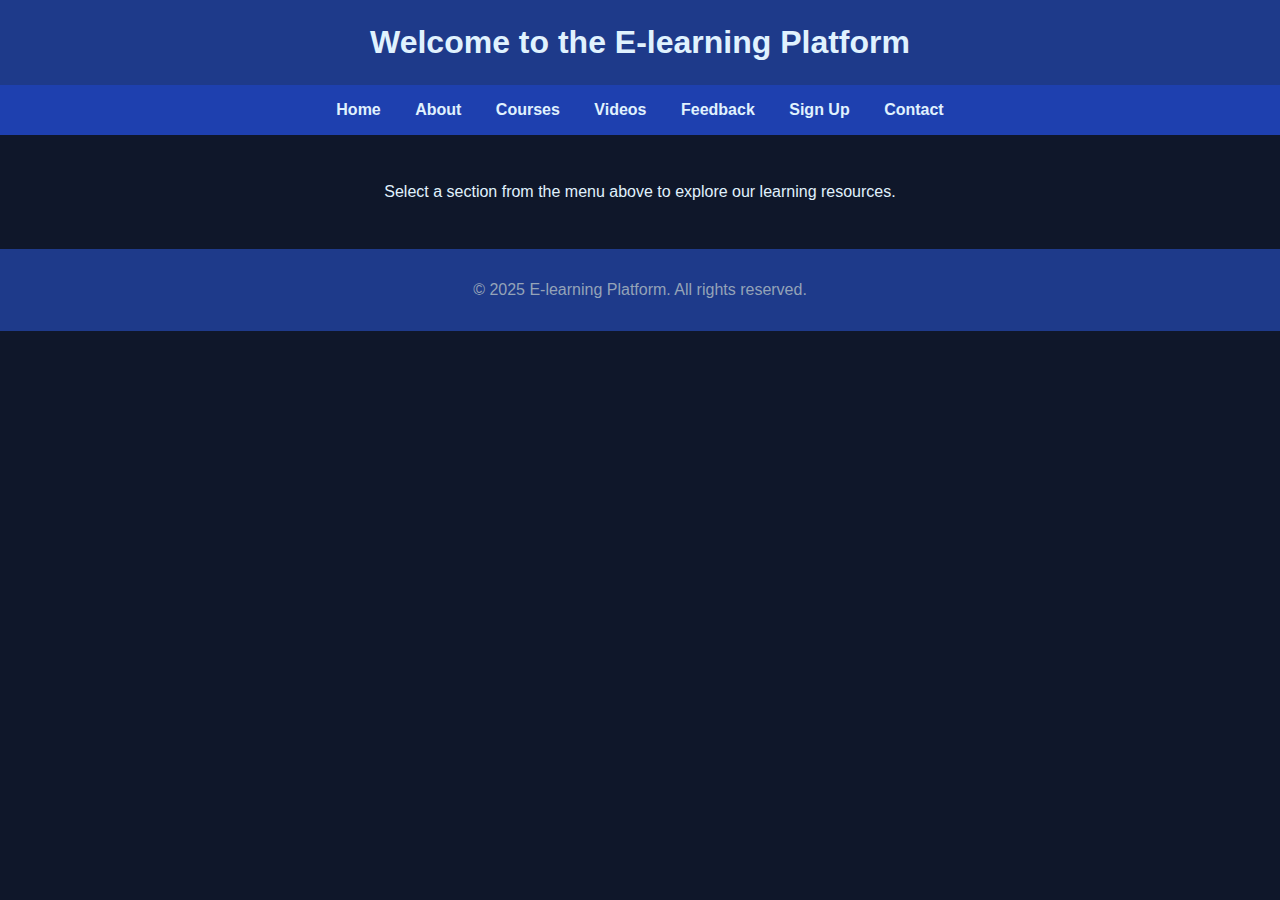
<file: index.html>
<!DOCTYPE html>
<html lang="en">
<head>
  <meta charset="UTF-8">
  <title>E-learning Platform</title>
  <style>
    body {
      background-color: #0f172a;
      color: #e0f2fe;
      font-family: 'Segoe UI', sans-serif;
      text-align: center;
      margin: 0;
      padding: 0;
    }
    header {
      background-color: #1e3a8a;
      padding: 1.5rem;
    }
    h1 {
      margin: 0;
      font-size: 2rem;
    }
    nav {
      background-color: #1e40af;
      padding: 1rem;
    }
    nav a {
      color: #e0f2fe;
      text-decoration: none;
      margin: 0 15px;
      font-weight: bold;
    }
    nav a:hover {
      color: #38bdf8;
    }
    main {
      padding: 2rem;
    }
    footer {
      background-color: #1e3a8a;
      padding: 1rem;
      color: #94a3b8;
    }
  </style>
</head>
<body>
  <header>
    <h1>Welcome to the E-learning Platform</h1>
  </header>
  <nav>
    <a href="e-larning.html">Home</a>
    <a href="about.html">About</a>
    <a href="courses.html">Courses</a>
    <a href="video.html">Videos</a>
    <a href="feedback.html">Feedback</a>
    <a href="signup.html">Sign Up</a>
    <a href="contact.html">Contact</a>
  </nav>
  <main>
    <p>Select a section from the menu above to explore our learning resources.</p>
  </main>
  <footer>
    <p>&copy; 2025 E-learning Platform. All rights reserved.</p>
  </footer>
</body>
</html>
</file>
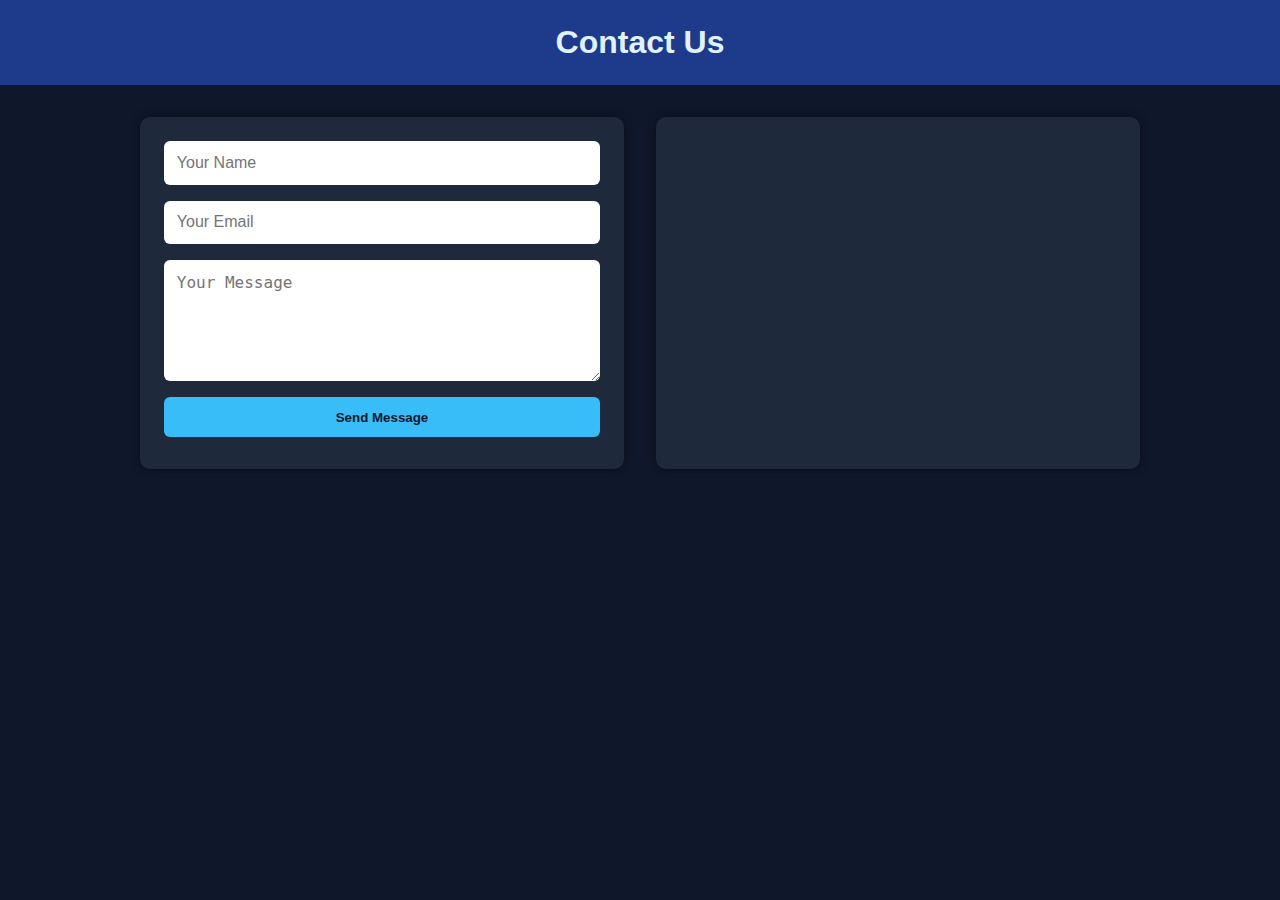
<file: contact.html>
<!DOCTYPE html>
<html lang="en">
<head>
  <meta charset="UTF-8">
  <title>Contact Us</title>
  <style>
    body {
      background-color: #0f172a;
      color: #e0f2fe;
      font-family: 'Segoe UI', sans-serif;
      margin: 0;
      padding: 0;
    }
    header {
      background-color: #1e3a8a;
      text-align: center;
      padding: 1.5rem;
    }
    h1 {
      margin: 0;
    }
    .container {
      max-width: 1000px;
      margin: auto;
      display: grid;
      grid-template-columns: 1fr 1fr;
      gap: 2rem;
      padding: 2rem;
    }
    .contact-form, .map {
      background-color: #1e293b;
      padding: 1.5rem;
      border-radius: 10px;
      box-shadow: 0 0 10px rgba(0,0,0,0.4);
    }
    form {
      display: flex;
      flex-direction: column;
      gap: 1rem;
    }
    input, textarea {
      padding: 0.8rem;
      border: none;
      border-radius: 6px;
      font-size: 1rem;
    }
    button {
      padding: 0.8rem;
      background-color: #38bdf8;
      color: #0f172a;
      border: none;
      border-radius: 6px;
      font-weight: bold;
      cursor: pointer;
    }
    button:hover {
      background-color: #0ea5e9;
    }
    iframe {
      width: 100%;
      height: 100%;
      border: none;
      border-radius: 10px;
      min-height: 300px;
    }
    @media (max-width: 768px) {
      .container {
        grid-template-columns: 1fr;
      }
    }
  </style>
</head>
<body>
  <header>
    <h1>Contact Us</h1>
  </header>
  <div class="container">
    <div class="contact-form">
      <form>
        <input type="text" placeholder="Your Name" required>
        <input type="email" placeholder="Your Email" required>
        <textarea rows="5" placeholder="Your Message" required></textarea>
        <button type="submit">Send Message</button>
      </form>
    </div>
    <div class="map">
      <iframe src="https://www.google.com/maps/embed?pb=!1m18!1m12!1m3!1d3651.902472607171!2d90.3906789153857!3d23.750885594612768!2m3!1f0!2f0!3f0!3m2!1i1024!2i768!4f13.1!3m3!1m2!1s0x3755b855f51e65d7%3A0x8e24a2e91cbff13a!2sDhaka%20University!5e0!3m2!1sen!2sbd!4v1689910784370" allowfullscreen></iframe>
    </div>
  </div>
</body>
</html>
</file>
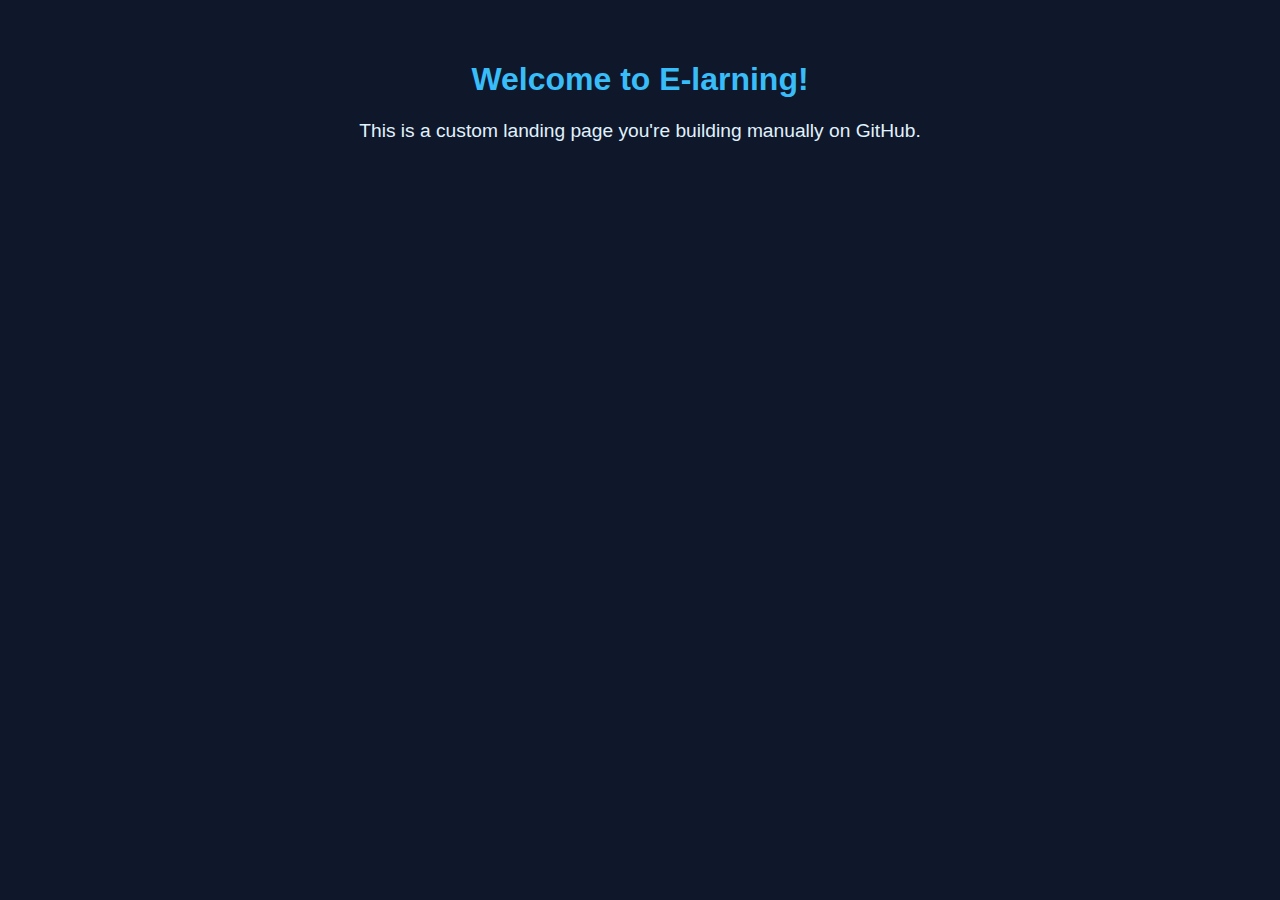
<file: e-larning.html>
<!DOCTYPE html>
<html lang="en">
<head>
  <meta charset="UTF-8">
  <title>E-larning</title>
  <style>
    body {
      background-color: #0f172a;
      color: #e0f2fe;
      font-family: 'Segoe UI', sans-serif;
      text-align: center;
      padding: 2rem;
    }
    h1 {
      color: #38bdf8;
    }
    p {
      font-size: 1.2rem;
      margin-top: 1rem;
    }
  </style>
</head>
<body>
  <h1>Welcome to E-larning!</h1>
  <p>This is a custom landing page you're building manually on GitHub.</p>
</body>
</html>
</file>
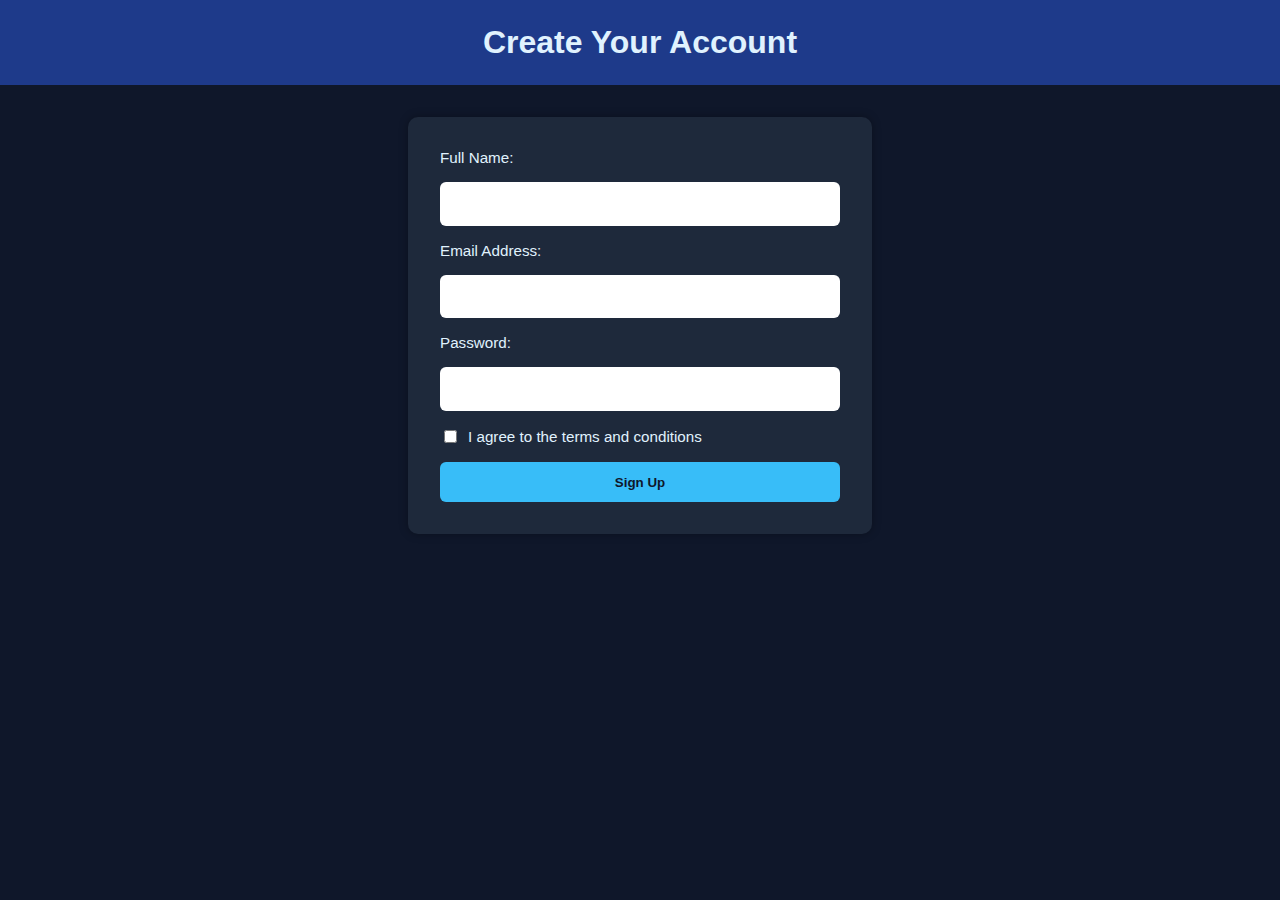
<file: signup.html>
<!DOCTYPE html>
<html lang="en">
<head>
  <meta charset="UTF-8">
  <title>Sign Up</title>
  <style>
    body {
      background-color: #0f172a;
      color: #e0f2fe;
      font-family: 'Segoe UI', sans-serif;
      margin: 0;
      padding: 0;
    }
    header {
      background-color: #1e3a8a;
      text-align: center;
      padding: 1.5rem 1rem;
    }
    h1 {
      margin: 0;
    }
    .form-container {
      max-width: 400px;
      margin: auto;
      padding: 2rem;
      background-color: #1e293b;
      border-radius: 10px;
      box-shadow: 0 0 10px rgba(0,0,0,0.3);
      margin-top: 2rem;
    }
    form {
      display: flex;
      flex-direction: column;
      gap: 1rem;
    }
    input[type="text"], input[type="email"], input[type="password"] {
      padding: 0.8rem;
      border: none;
      border-radius: 6px;
      font-size: 1rem;
    }
    label {
      font-size: 0.95rem;
    }
    .checkbox {
      display: flex;
      align-items: center;
      gap: 0.5rem;
    }
    button {
      padding: 0.8rem;
      background-color: #38bdf8;
      color: #0f172a;
      border: none;
      border-radius: 6px;
      font-weight: bold;
      cursor: pointer;
    }
    button:hover {
      background-color: #0ea5e9;
    }
  </style>
</head>
<body>
  <header>
    <h1>Create Your Account</h1>
  </header>
  <div class="form-container">
    <form>
      <label for="name">Full Name:</label>
      <input type="text" id="name" name="name" required>

      <label for="email">Email Address:</label>
      <input type="email" id="email" name="email" required>

      <label for="password">Password:</label>
      <input type="password" id="password" name="password" required>

      <div class="checkbox">
        <input type="checkbox" id="terms" name="terms" required>
        <label for="terms">I agree to the terms and conditions</label>
      </div>

      <button type="submit">Sign Up</button>
    </form>
  </div>
</body>
</html>
</file>
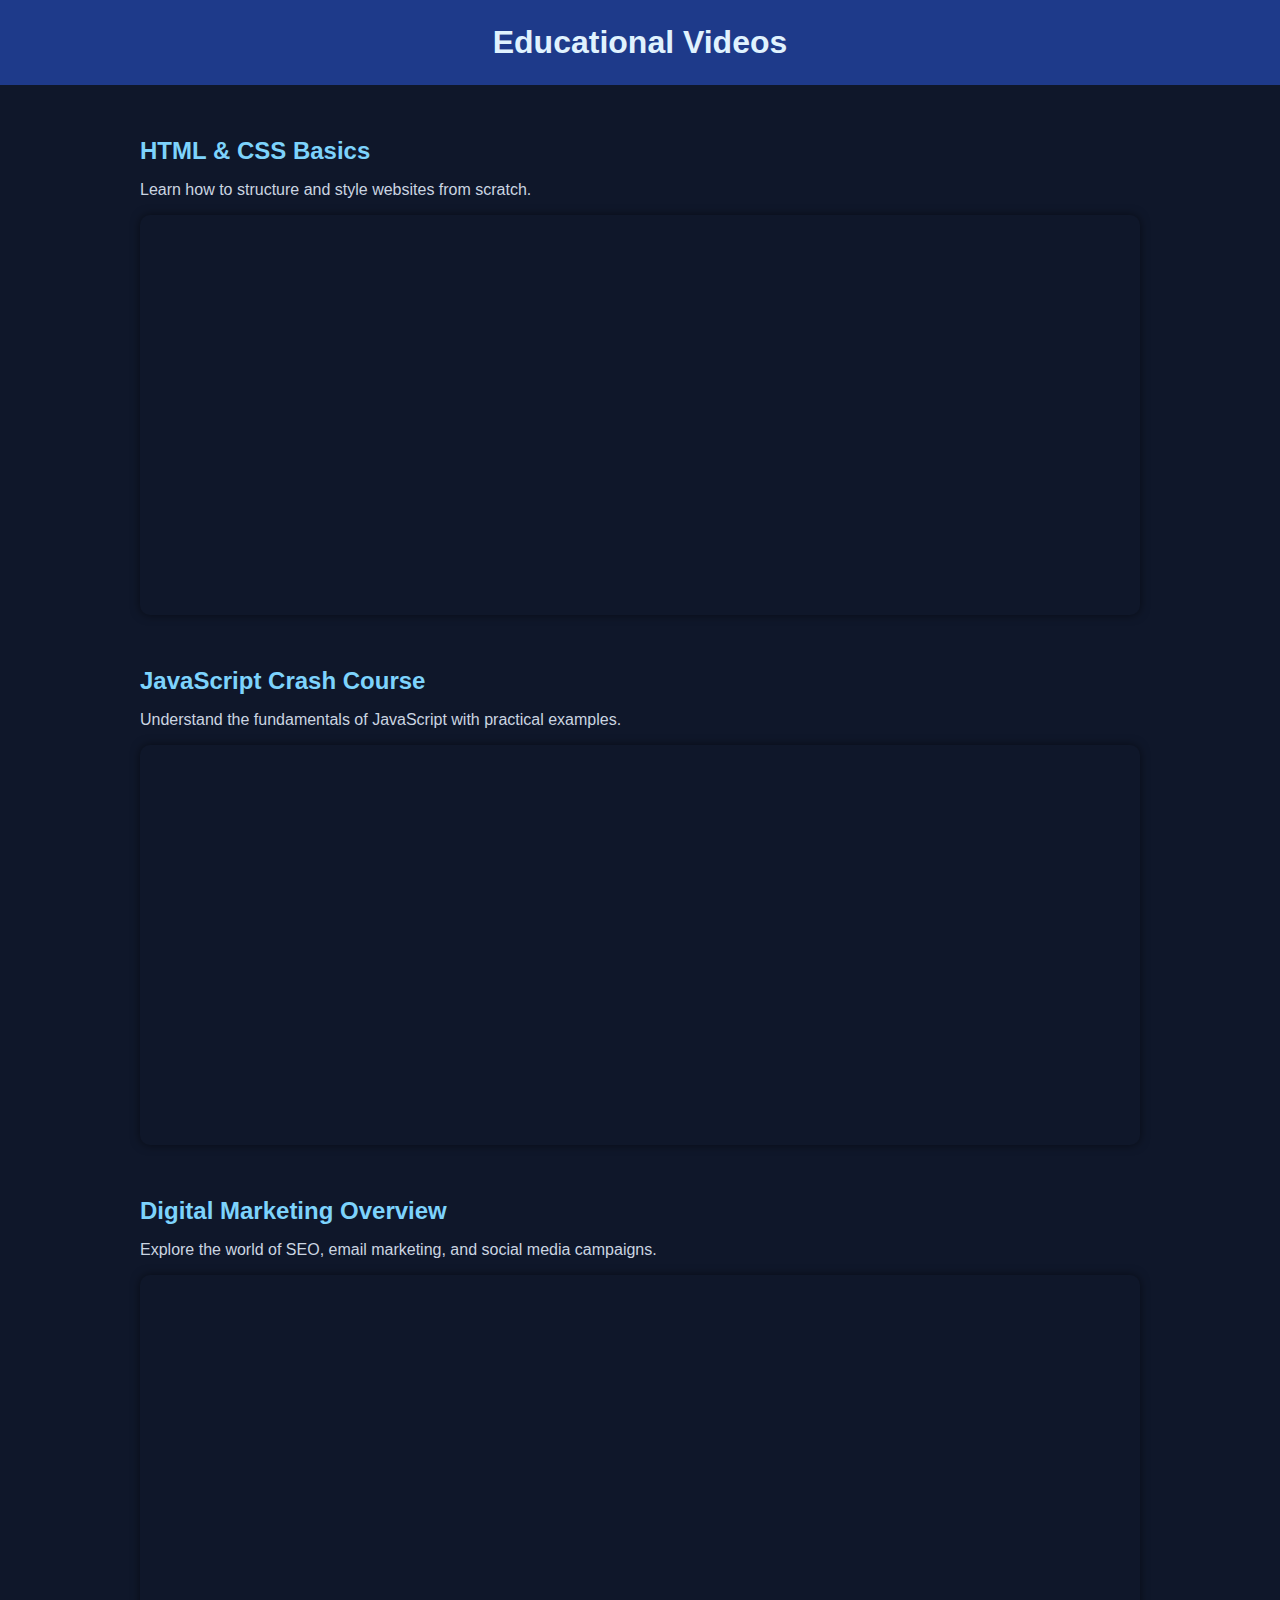
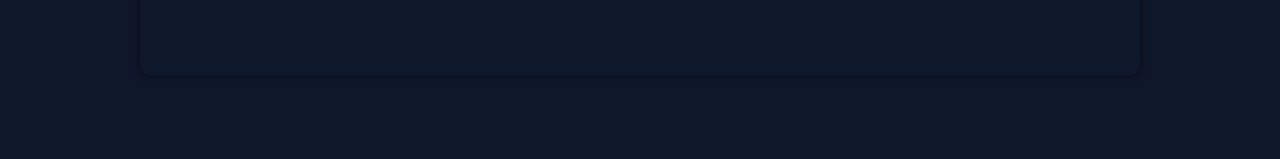
<file: video.html>
<!DOCTYPE html>
<html lang="en">
<head>
  <meta charset="UTF-8">
  <title>Learning Videos</title>
  <style>
    body {
      background-color: #0f172a;
      color: #e0f2fe;
      font-family: 'Segoe UI', sans-serif;
      margin: 0;
      padding: 0;
    }
    header {
      background-color: #1e3a8a;
      padding: 1.5rem;
      text-align: center;
    }
    h1 {
      margin: 0;
    }
    .video-section {
      max-width: 1000px;
      margin: auto;
      padding: 2rem;
    }
    .video-block {
      margin-bottom: 3rem;
    }
    iframe {
      width: 100%;
      height: 400px;
      border-radius: 10px;
      border: none;
      box-shadow: 0 0 10px rgba(0,0,0,0.5);
    }
    h2 {
      margin-bottom: 0.5rem;
      color: #7dd3fc;
    }
    p {
      color: #cbd5e1;
    }
  </style>
</head>
<body>
  <header>
    <h1>Educational Videos</h1>
  </header>
  <section class="video-section">
    <div class="video-block">
      <h2>HTML & CSS Basics</h2>
      <p>Learn how to structure and style websites from scratch.</p>
      <iframe src="https://www.youtube.com/embed/kUMe1FH4CHE" allowfullscreen></iframe>
    </div>
    <div class="video-block">
      <h2>JavaScript Crash Course</h2>
      <p>Understand the fundamentals of JavaScript with practical examples.</p>
      <iframe src="https://www.youtube.com/embed/PkZNo7MFNFg" allowfullscreen></iframe>
    </div>
    <div class="video-block">
      <h2>Digital Marketing Overview</h2>
      <p>Explore the world of SEO, email marketing, and social media campaigns.</p>
      <iframe src="https://www.youtube.com/embed/6fRzNHSBv5M" allowfullscreen></iframe>
    </div>
  </section>
</body>
</html>
</file>
